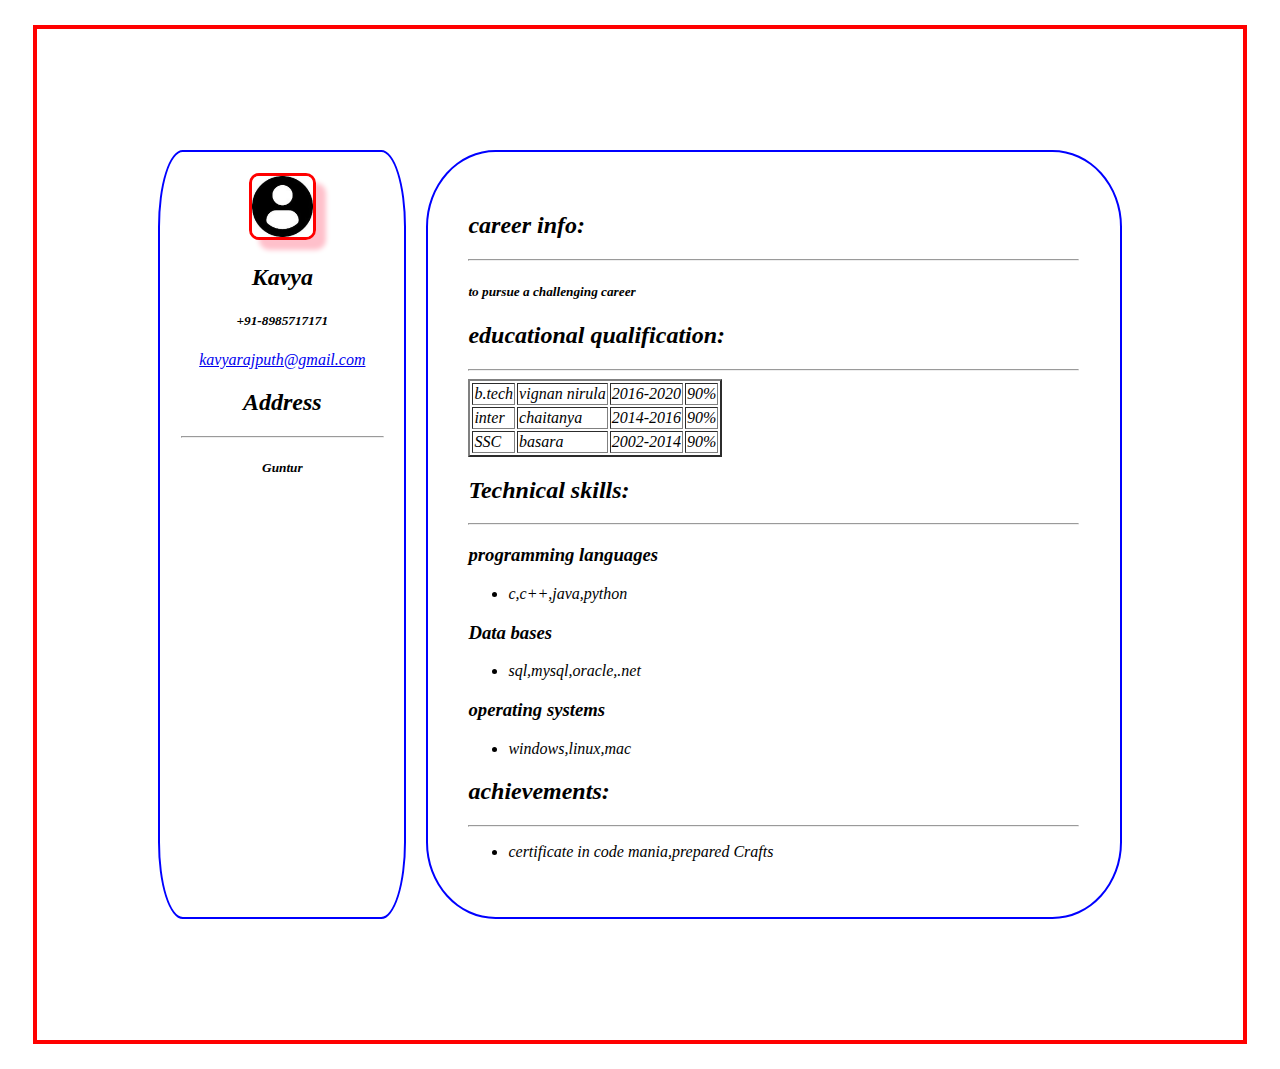
<file: index.html>
<!DOCTYPE html>
<html lang="eng" dir="ltr">
<head>
	<meta name="viewport" content="width=device-width,initial-scale=1.0">
	<meta charset="utf-g">
	<title></title>
		<link rel="stylesheet" href="index.css">
	
</head>
<body>

	<div class="main" onclick="openpage()">
		<div class="left">
		</div>
		<div class="right">
			<!-- <img src="images.jpg" > -->
		</div>
	</div>
	<script type="text/javascript" src = "main.js"></script>
</body>
</html>
</file>
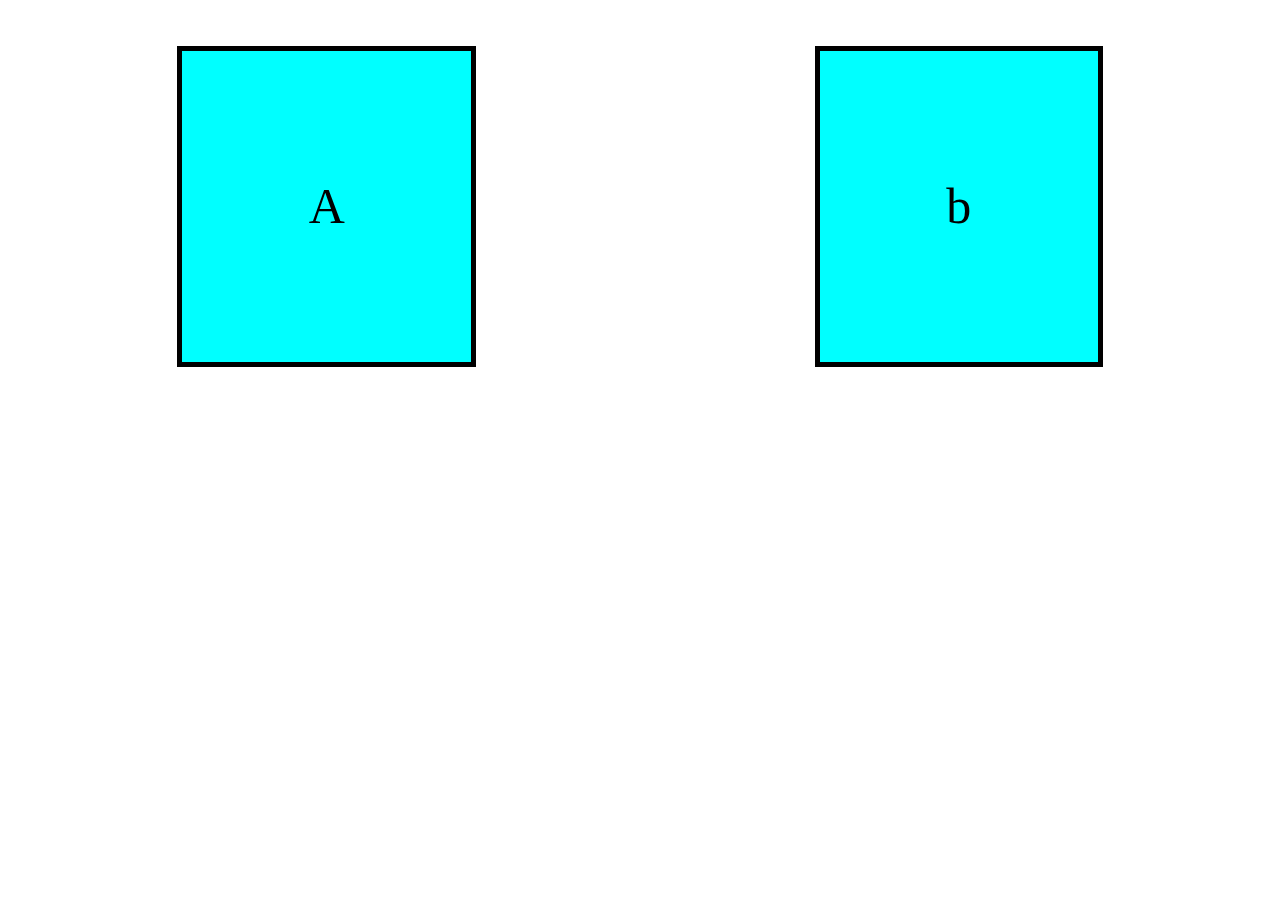
<file: flex.html>
<head>
	<meta charset="utf-g">
	<meta name="viewport" content="width=device-width",initial-scale=1.0">
	<title> flex box</title>
	<style>
		.flex{
			display:flex;
			flex-direction: row;
			justify-content: space-around;
			flex-wrap: wrap-reverse;	
			}
			.flex div{
				background-color: cyan;
				margin: 3%;
				padding: 10%;
				font-size: 50px;
				border: 5px solid black;
			}
	</style>
</head>
<body>
	<div class="flex">
		<div>A</div>
		<div>b</div>
</div>
</body>
</file>
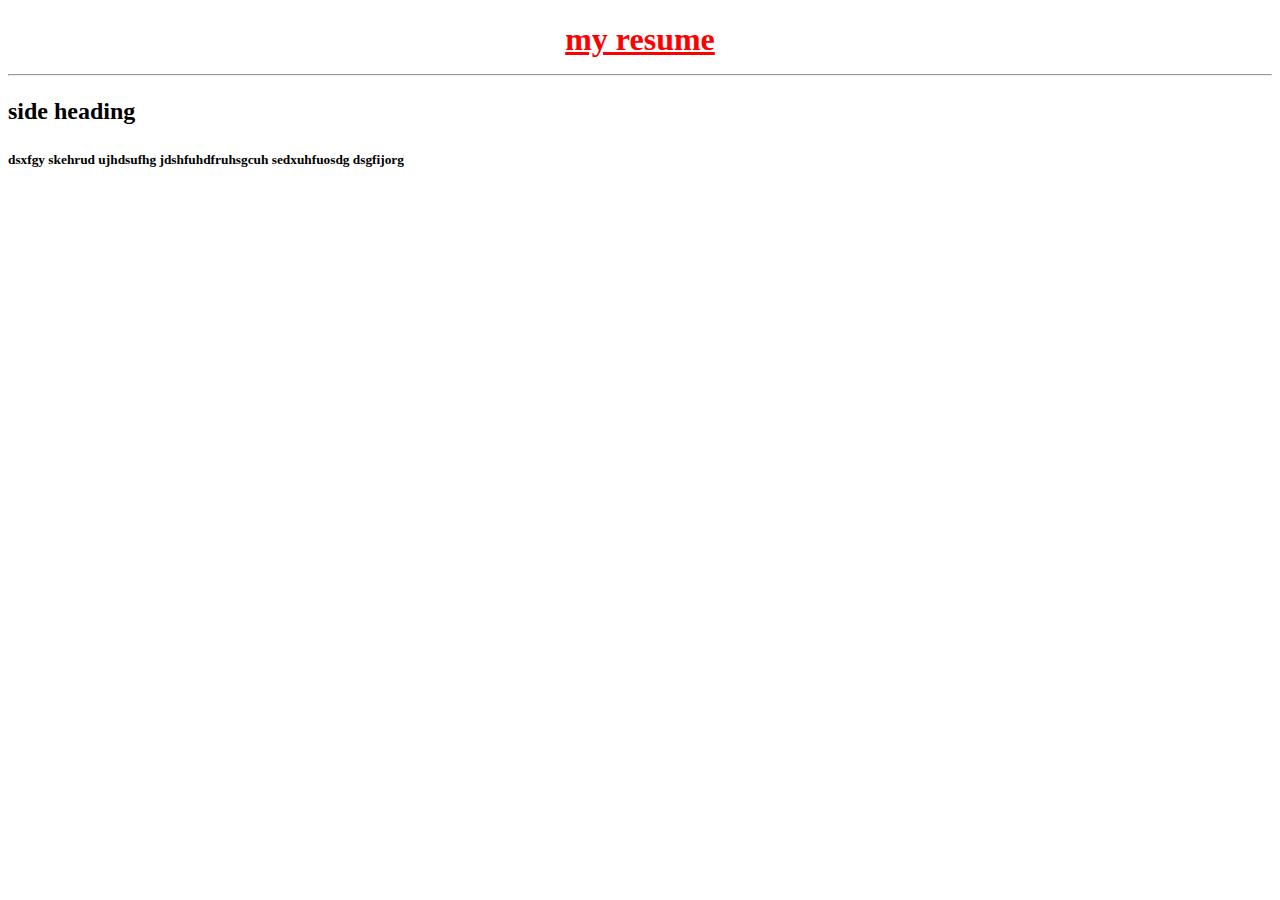
<file: myres.html>
<!DOCTYPE html>
<html>
<head>
	<title>my resume</title>
    <style>
	h1{color:red;}
	</style>
</head>
<body>
	<h1>
		<center><ins>my resume<hr></ins></center>
		</h1>
	<h2>side heading</h2>
	<h4><sub>dsxfgy skehrud ujhdsufhg jdshfuhdfruhsgcuh sedxuhfuosdg dsgfijorg</sub></h4>
</body>
</html>
</file>
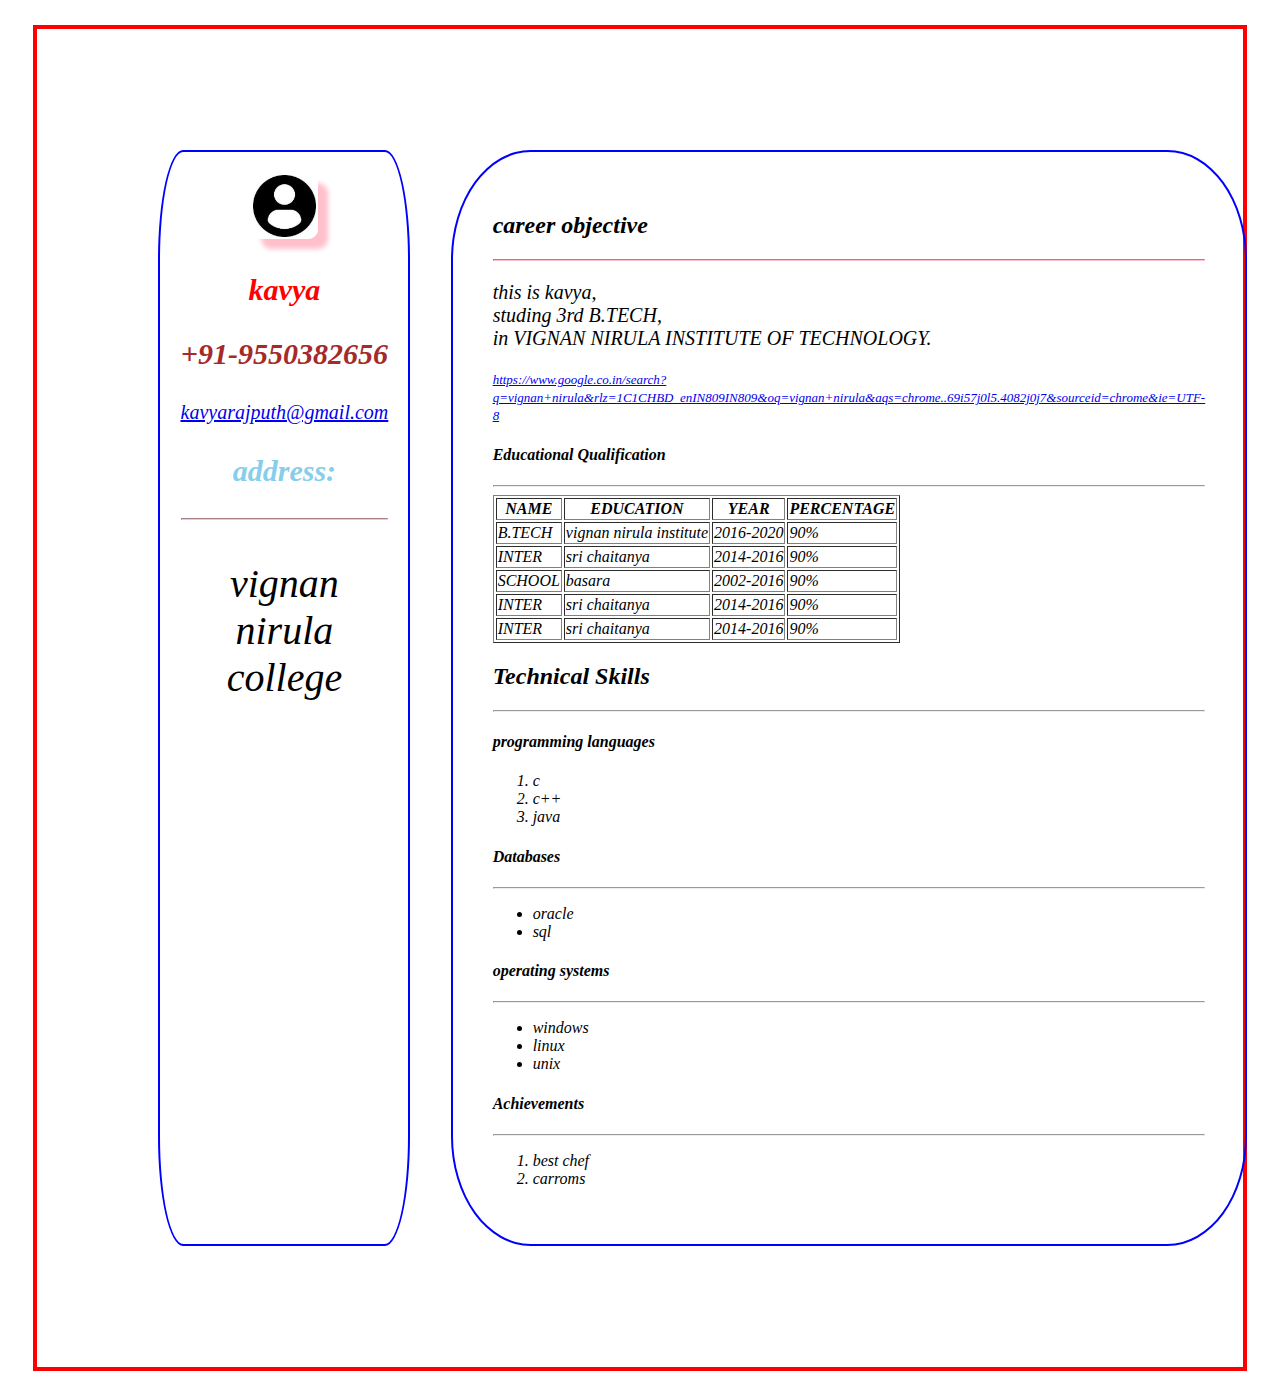
<file: project.html>
<!DOCTYPE html>
<html>
<head>
	<title>my resume</title>
	<link rel="stylesheet" href="pro.css">
	<meta name="viewport" content="width=device-width,initial-scale=1.0">
</head>

<body>
	<div class="main">
		<div class="left">
			<img src="images.jpg" alt="profile image">
			<h3 style="color:red;font-size:30px">kavya</h3>
			<h3 id="number">+91-9550382656</h3>
			<a style="font-size:20px" href="mailto:kavyarajputh@gmail.com">kavyarajputh@gmail.com</a>
			<h3 style="color:skyblue;font-size: 30px">address:</h3>
			<hr style="border-color:pink;">
			<p style="font-size: 40px">vignan nirula college</p>
			</div>
		
			<div class="right">
				<h2>career objective</h2>
				<hr style="border-color: pink">
				<p style="font-size:20px"> this is kavya,<br>
				studing 3rd B.TECH,<br>
			in VIGNAN NIRULA INSTITUTE OF TECHNOLOGY.</p>
			<a style="font-size:13px" href="https://www.google.co.in/search?q=vignan+nirula&rlz=1C1CHBD_enIN809IN809&oq=vignan+nirula&aqs=chrome..69i57j0l5.4082j0j7&sourceid=chrome&ie=UTF-8">https://www.google.co.in/search?q=vignan+nirula&rlz=1C1CHBD_enIN809IN809&oq=vignan+nirula&aqs=chrome..69i57j0l5.4082j0j7&sourceid=chrome&ie=UTF-8</a>
			<h4>Educational Qualification</h2>
			<hr>
			<div class="tableclass">
			<table border="1">
				<tr>
					<th>NAME</th>
					<th>EDUCATION</th>
					<th>YEAR</th>
					<th>PERCENTAGE</th>
				</tr>
				<tr>
					<td>B.TECH</td>
					<td>vignan nirula institute</td>
					<td>2016-2020</td>
					<td>90%</td>
				</tr>
				<tr>
					<td>INTER</td>
					<td>sri chaitanya</td>
					<td>2014-2016</td>
					<td>90%</td>
				</tr>
				<tr>
					<td>SCHOOL</td>
					<td>basara</td>
					<td>2002-2016</td>
					<td>90%</td>
				</tr>
				<tr>
					<td>INTER</td>
					<td>sri chaitanya</td>
					<td>2014-2016</td>
					<td>90%</td>
				</tr>
			<tr>
					<td>INTER</td>
					<td>sri chaitanya</td>
					<td>2014-2016</td>
					<td>90%</td>
				</tr>
			</table>
			</div>
			<h2>Technical Skills</h2>
			<hr>
			<h4>programming languages</h4>
			<ol>
			<li>c</li>
			<li>c++</li><li>java</li>
			</ol>	
			<h4>Databases</h4>
			<hr>
			<ul>
				<li>oracle</li>
				<li>sql</li>
			</ul>
			<h4>operating systems</h4>
				<hr>
				<ul>
					<li>windows</li>
					<li>linux</li>
					<li>unix</li>
				</ul>
			<h4>Achievements</h4>
			<hr>
			<ol>
				<li>best chef</li>
				<li>carroms</li>
			</ol>
				</div>	
</div>
</body>

</html>
</file>
<file: index.css>
.main{
	border: 4px solid red;
	padding: 8%;
	margin: 2% 2% 2% 2%;
	font-style: italic;
	
}
.main{
	display: flex;
	flex-direction: row;
}
.left{
	border: 2px solid blue;
	padding: 2%;
	margin: 2% 2% 2% 2%;
	border-radius: 10%;
	text-align: center;
	width: 30%;
	}
.left img{
	width: 30%;
	border-radius: 15%;
	border:3px solid red;
	box-shadow: 10px 10px 5px pink;
}
.right{
	border: 2px solid blue;
	padding: 4%;
	margin: 2% 2% 2% 0%;
	width: 90%;
	border-radius: 10%;	
	
}
#number{
	color:brown;
	font-size: 30px;
	word-wrap: break-word;

}
a{
	word-wrap: break-word;
}
@media only screen and (min-width: 320px) and (max-width: 480px){
	.main{
	padding: 8%;
	font-size: 20px;
	margin: 2%;
	font-style:bold;
}
.main{
	border: 2px solid red;
	padding: 4%;
	
}
.main{
	display: flex;
	flex-direction: column;
}
.left{
	border: 2px solid blue;
	padding: 2%;
	margin: 2% 2% 2% 2%;
	border-radius: 5%;
	text-align: center;
	width: 90%;
	background-color: skyblue;


}
.left img{
	width: 30%;
	border-radius: 50%;
	border:3px solid red;
}
.right{
	border: 2px solid blue;
	padding: 4%;
	margin: 2% 2% 2% 2%;
	width: 90%;	
	background-color: skyblue;
	border-radius: 5%;
}
#number{
	color:brown;
	font-size: 30px;
}
a{
	word-wrap: break-word;
}
.tableclass{
	width:90%;
	overflow-x: auto;
}
}
@media only screen and (min-width: 481px) and (max-width: 750px){
	.main{
	padding: 4%;
	font-size: 15px;
	margin: 2% 2% 2% 0%;
}
.main{
	border: 2px solid gray;
	padding: 8%;
	
}
.main{
	display: flex;
	flex-direction: row;
}
.left{
	border: 2px solid blue;
	padding: 2%;
	margin: 2% 2% 2% 2%;
	border-radius: 10%;
	text-align: center;
	width: 80%;
	background-color: cyan;
}
.left img{
	width: 80%;
	border-radius: 50%;
	border:3px solid red;
}
.right{
	border: 2px solid blue;
	padding: 2%;
	margin: 2% 2% 2% 0%;
	width: 80%;	
	background-color: cyan;
}
#number{
	color:brown;
	font-size: 40px;
	word-wrap: break-word;

}
a{
	word-wrap: break-word;
}
.tableclass{
	width:80%;
	overflow-x: auto;
	
}
}
@media only screen and (min-width: 751px) and (max-width: 1060px){
	.main{
	padding: 8%;
	font-size: 20px;
	margin: 2% 2% 2% 0%;
}
.main{
	border: 2px solid black;
	padding: 8%;
	
}
.main{
	display: flex;
	flex-direction: row;
}
.left{
	border: 2px solid blue;
	padding: 2%;
	margin: 2% 2% 2% 0%;
	border-radius: 10%;
	text-align: left;
	width: 40%;
	background-color: pink;
}
.left img{
	width: 30%;
	border-radius: 50%;
	border:3px solid red;
}
.right{
	border: 2px solid blue;
	padding: 2%;
margin: 2% 5% 2% 2%;
	width: 50%;	
	background-color: pink;
	text-align: left;
}
#number{
	color:brown;
	font-size: 25px;
	word-wrap: break-word;

}
a{
	word-wrap: break-word;
}
.tableclass{
	width:10%;
	overflow-x: auto;

}
}
</file>
<file: pro.css>
.main{
	border: 4px solid red;
	padding: 8%;
	margin: 2% 2% 2% 2%;
	/*font-style: bold;*/
}
.main{
	display: flex;
	flex-direction: row;
}
.left{
	border: 2px solid blue;
	padding: 2%;
	margin: 2% 2% 2% 2%;
	border-radius: 10%;
	text-align: center;
	width: 30%;
	word-wrap: break-word;
	font-style: italic;
	}
.left img{
	width: 30%;
	border-radius: 15%;
	border:2px solid white;
	box-shadow: 10px 10px 5px pink;
	font-style: italic;
	word-wrap: break-word;
}
.right{
	border: 2px solid blue;
	padding: 4%;
	margin: 2% 2% 2% 2%;
	width: 90%;
	border-radius: 10%;	
	font-style: italic;
}
#number{
	color:brown;
	font-size: 30px;
	word-wrap: break-word;

}
.tableclass{
	width:90%;
	overflow-x: auto;
}
a{
	word-wrap: break-word;
}

@media only screen and (min-width: 320px) and (max-width: 480px){
	.main{
	padding: 8%;
	font-size: 20px;
	margin: 2%;
	/*font-style: bold;*/
}
.main{
	border: 2px solid red;
	padding: 4%;
	
}
.main{
	display: flex;
	flex-direction: column;
}
.left{
	border: 2px solid blue;
	padding: 2%;
	margin: 2% 2% 2% 2%;
	border-radius: 5%;
	text-align: center;
	width: 90%;
	font-style: italic;
	background-color: skyblue;
}
.left img{
	width: 30%;
	border-radius: 50%;
	border:3px solid white;
}
.right{
	border: 2px solid blue;
	padding: 4%;
	margin: 2% 2% 2% 2%;
	width: 90%;	
	background-color: skyblue;
	border-radius: 5%;
font-style: italic;
}
#number{
	color:brown;
	font-size: 30px;
}
a{
	word-wrap: break-word;
}
.tableclass{
	width:90%;
	overflow-x: auto;
}
}
@media only screen and (min-width: 481px) and (max-width: 750px){
	.main{
	padding: 8%;
	font-size: 30px;
	margin: 2% 2% 2% 0%;
/*font-style: bold;*/
}
.main{
	border: 2px solid gray;
	padding: 8%;

	
}
.main{
	display: flex;
	flex-direction: row;
}
.left{
	border: 2px solid blue;
	padding: 2%;
	margin: 2% 2% 2% 2%;
	border-radius: 10%;
	text-align: center;
	width: 40%;
	font-style: italic;
	background-color: cyan;
}
.left img{
	width: 30%;
	border-radius: 50%;
	border:3px solid white;
}
.right{
	border: 2px solid blue;
	padding: 4%;
	margin: 2% 2% 2% 0%;
	width: 50%;	
	font-style: italic;
	background-color: cyan;
}
#number{
	color:brown;
	font-size: 25px;
	word-wrap: break-word;

}
a{
	word-wrap: break-word;
}
.tableclass{
	width:90%;
	font-size: 20px;	
	overflow-x: auto;
}
}
@media only screen and (min-width: 751px) and (max-width: 1060px){
	.main{
	padding: 8%;
	font-size: 30px;
	margin: 2% 2% 2% 0%;
/*font-style: bold;*/
}
.main{
	border: 2px solid black;
	padding: 8%;
	
}
.main{
	display: flex;
	flex-direction: row;
}
.left{
	border: 2px solid blue;
	padding: 2%;
	margin: 2% 2% 2% 0%;
	border-radius: 10%;
	text-align: left;
	width: 40%;
	font-style: italic;
	background-color: pink;
}
.left img{
	width: 30%;
	border-radius: 50%;
	border:3px solid white;


}
.right{
	border: 2px solid blue;
	padding: 4%;
margin: 2% 2% 2% 2%;
	width: 50%;	
	font-style: italic;
	background-color: pink;
	text-align: left;
}
#number{
	color:brown;
	font-size: 25px;
	word-wrap: break-word;

}
a{
	word-wrap: break-word;
}
.tableclass{
	width:90%;
	font-size: 20px;
	overflow-x: auto;
}
}
</file>
